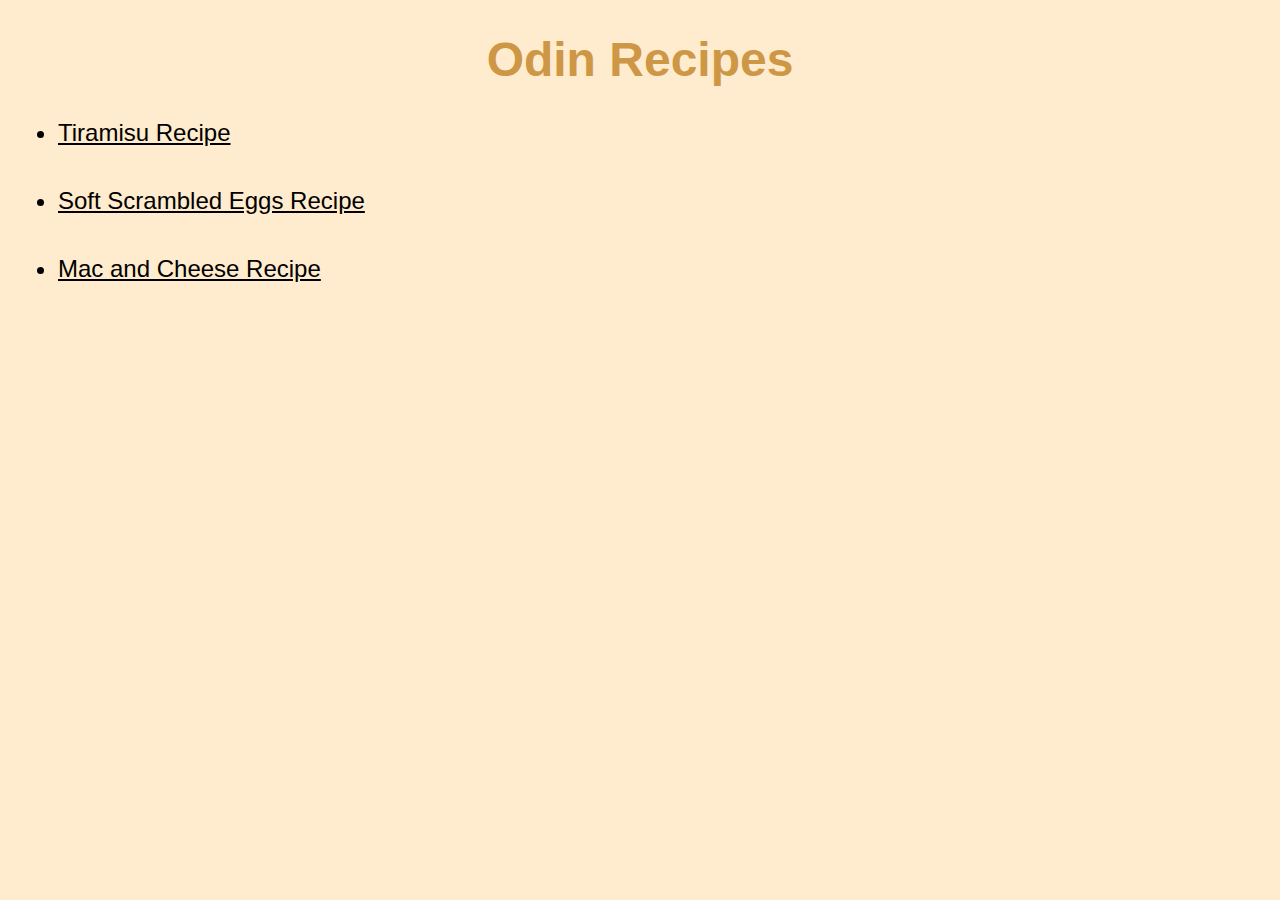
<file: index.html>
<!DOCTYPE html>
<html lang="en">
<head>
    <meta charset="UTF-8">
    <meta name="viewport" content="width=device-width, initial-scale=1.0">
    <link rel="stylesheet" href="./style.css">
    <title>Cooking With Calf</title>
</head>
<body>
    <h1>Odin Recipes</h1>
    <div id="recipe-list">
        <ul>
            <li><a href="./recipes/tiramisu.html">Tiramisu Recipe</a></li>
            <li><a href="./recipes/soft_scrambled_eggs.html">Soft Scrambled Eggs Recipe</a></li>
            <li><a href="./recipes/mac_and_cheese.html">Mac and Cheese Recipe</a></li>
        </ul>
    </div>
</body>
</html>
</file>
<file: style.css>
* {
    font-family: Arial, Helvetica, sans-serif;
}

body {
    background-color: blanchedalmond;
}

h1 {
    font-size: 48px;
    text-align: center;
    color: rgb(206, 151, 70);
}

a {
    color: black;
}

#recipe-list > ul > li {
    margin: 10px 10px 40px 10px;
    font-size: 24px;
    font-weight: 400;
}
</file>
